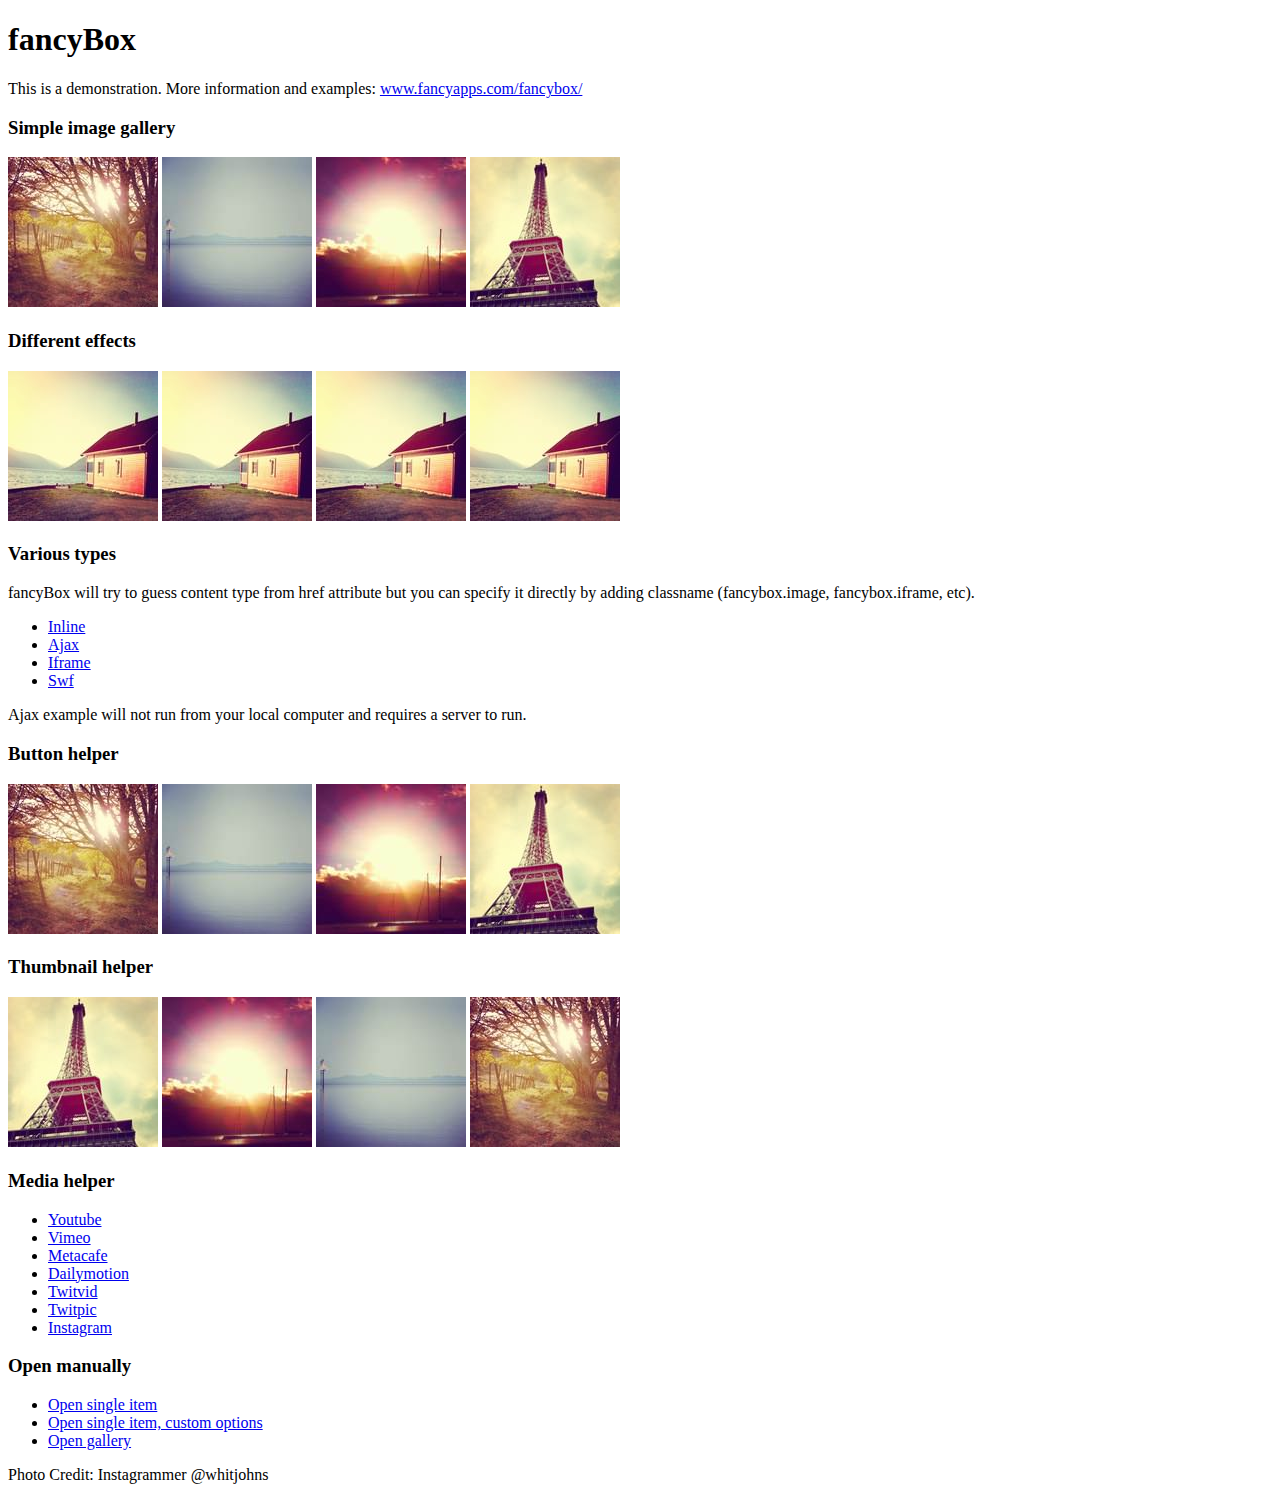
<file: js/fancybox/demo/index.html>
<!DOCTYPE html>
<html>
<head>
	<title>fancyBox - Fancy jQuery Lightbox Alternative | Demonstration</title>
	<meta http-equiv="Content-Type" content="text/html; charset=UTF-8" />

	<!-- Add jQuery library -->
	<script type="text/javascript" src="../lib/jquery-1.7.2.min.js"></script>

	<!-- Add mousewheel plugin (this is optional) -->
	<script type="text/javascript" src="../lib/jquery.mousewheel-3.0.6.pack.js"></script>

	<!-- Add fancyBox main JS and CSS files -->
	<script type="text/javascript" src="../source/jquery.fancybox.js?v=2.0.6"></script>
	<link rel="stylesheet" type="text/css" href="../source/jquery.fancybox.css?v=2.0.6" media="screen" />

	<!-- Add Button helper (this is optional) -->
	<link rel="stylesheet" type="text/css" href="../source/helpers/jquery.fancybox-buttons.css?v=1.0.2" />
	<script type="text/javascript" src="../source/helpers/jquery.fancybox-buttons.js?v=1.0.2"></script>

	<!-- Add Thumbnail helper (this is optional) -->
	<link rel="stylesheet" type="text/css" href="../source/helpers/jquery.fancybox-thumbs.css?v=1.0.2" />
	<script type="text/javascript" src="../source/helpers/jquery.fancybox-thumbs.js?v=1.0.2"></script>

	<!-- Add Media helper (this is optional) -->
	<script type="text/javascript" src="../source/helpers/jquery.fancybox-media.js?v=1.0.0"></script>

	<script type="text/javascript">
		$(document).ready(function() {
			/*
			 *  Simple image gallery. Uses default settings
			 */

			$('.fancybox').fancybox();

			/*
			 *  Different effects
			 */

			// Change title type, overlay opening speed and opacity
			$(".fancybox-effects-a").fancybox({
				helpers: {
					title : {
						type : 'outside'
					},
					overlay : {
						speedIn : 500,
						opacity : 0.95
					}
				}
			});

			// Disable opening and closing animations, change title type
			$(".fancybox-effects-b").fancybox({
				openEffect  : 'none',
				closeEffect	: 'none',

				helpers : {
					title : {
						type : 'over'
					}
				}
			});

			// Set custom style, close if clicked, change title type and overlay color
			$(".fancybox-effects-c").fancybox({
				wrapCSS    : 'fancybox-custom',
				closeClick : true,

				helpers : {
					title : {
						type : 'inside'
					},
					overlay : {
						css : {
							'background-color' : '#eee'
						}
					}
				}
			});

			// Remove padding, set opening and closing animations, close if clicked and disable overlay
			$(".fancybox-effects-d").fancybox({
				padding: 0,

				openEffect : 'elastic',
				openSpeed  : 150,

				closeEffect : 'elastic',
				closeSpeed  : 150,

				closeClick : true,

				helpers : {
					overlay : null
				}
			});

			/*
			 *  Button helper. Disable animations, hide close button, change title type and content
			 */

			$('.fancybox-buttons').fancybox({
				openEffect  : 'none',
				closeEffect : 'none',

				prevEffect : 'none',
				nextEffect : 'none',

				closeBtn  : false,

				helpers : {
					title : {
						type : 'inside'
					},
					buttons	: {}
				},

				afterLoad : function() {
					this.title = 'Image ' + (this.index + 1) + ' of ' + this.group.length + (this.title ? ' - ' + this.title : '');
				}
			});


			/*
			 *  Thumbnail helper. Disable animations, hide close button, arrows and slide to next gallery item if clicked
			 */

			$('.fancybox-thumbs').fancybox({
				prevEffect : 'none',
				nextEffect : 'none',

				closeBtn  : false,
				arrows    : false,
				nextClick : true,

				helpers : {
					thumbs : {
						width  : 50,
						height : 50
					}
				}
			});

			/*
			 *  Media helper. Group items, disable animations, hide arrows, enable media and button helpers.
			*/
			$('.fancybox-media')
				.attr('rel', 'media-gallery')
				.fancybox({
					openEffect : 'none',
					closeEffect : 'none',
					prevEffect : 'none',
					nextEffect : 'none',

					arrows : false,
					helpers : {
						media : {},
						buttons : {}
					}
				});

			/*
			 *  Open manually
			 */

			$("#fancybox-manual-a").click(function() {
				$.fancybox.open('1_b.jpg');
			});

			$("#fancybox-manual-b").click(function() {
				$.fancybox.open({
					href : 'iframe.html',
					type : 'iframe',
					padding : 5
				});
			});

			$("#fancybox-manual-c").click(function() {
				$.fancybox.open([
					{
						href : '1_b.jpg',
						title : 'My title'
					}, {
						href : '2_b.jpg',
						title : '2nd title'
					}, {
						href : '3_b.jpg'
					}
				], {
					helpers : {
						thumbs : {
							width: 75,
							height: 50
						}
					}
				});
			});


		});
	</script>
	<style type="text/css">
		.fancybox-custom .fancybox-skin {
			box-shadow: 0 0 50px #222;
		}
	</style>
</head>
<body>
	<h1>fancyBox</h1>

	<p>This is a demonstration. More information and examples: <a href="http://fancyapps.com/fancybox/">www.fancyapps.com/fancybox/</a></p>

	<h3>Simple image gallery</h3>
	<p>
		<a class="fancybox" href="1_b.jpg" data-fancybox-group="gallery" title="Lorem ipsum dolor sit amet"><img src="1_s.jpg" alt="" /></a>

		<a class="fancybox" href="2_b.jpg" data-fancybox-group="gallery" title="Etiam quis mi eu elit temp"><img src="2_s.jpg" alt="" /></a>

		<a class="fancybox" href="3_b.jpg" data-fancybox-group="gallery" title="Cras neque mi, semper leon"><img src="3_s.jpg" alt="" /></a>

		<a class="fancybox" href="4_b.jpg" data-fancybox-group="gallery" title="Sed vel sapien vel sem uno"><img src="4_s.jpg" alt="" /></a>
	</p>

	<h3>Different effects</h3>
	<p>
		<a class="fancybox-effects-a" href="5_b.jpg" title="Lorem ipsum dolor sit amet, consectetur adipiscing elit"><img src="5_s.jpg" alt="" /></a>

		<a class="fancybox-effects-b" href="5_b.jpg" title="Lorem ipsum dolor sit amet, consectetur adipiscing elit"><img src="5_s.jpg" alt="" /></a>

		<a class="fancybox-effects-c" href="5_b.jpg" title="Lorem ipsum dolor sit amet, consectetur adipiscing elit"><img src="5_s.jpg" alt="" /></a>

		<a class="fancybox-effects-d" href="5_b.jpg" title="Lorem ipsum dolor sit amet, consectetur adipiscing elit"><img src="5_s.jpg" alt="" /></a>
	</p>

	<h3>Various types</h3>
	<p>
		fancyBox will try to guess content type from href attribute but you can specify it directly by adding classname (fancybox.image, fancybox.iframe, etc).
	</p>
	<ul>
		<li><a class="fancybox" href="#inline1" title="Lorem ipsum dolor sit amet">Inline</a></li>
		<li><a class="fancybox fancybox.ajax" href="ajax.txt">Ajax</a></li>
		<li><a class="fancybox fancybox.iframe" href="iframe.html">Iframe</a></li>
		<li><a class="fancybox" href="http://www.adobe.com/jp/events/cs3_web_edition_tour/swfs/perform.swf">Swf</a></li>
	</ul>

	<div id="inline1" style="width:400px;display: none;">
		<h3>Etiam quis mi eu elit</h3>
		<p>
			Lorem ipsum dolor sit amet, consectetur adipiscing elit. Etiam quis mi eu elit tempor facilisis id et neque. Nulla sit amet sem sapien. Vestibulum imperdiet porta ante ac ornare. Nulla et lorem eu nibh adipiscing ultricies nec at lacus. Cras laoreet ultricies sem, at blandit mi eleifend aliquam. Nunc enim ipsum, vehicula non pretium varius, cursus ac tortor. Vivamus fringilla congue laoreet. Quisque ultrices sodales orci, quis rhoncus justo auctor in. Phasellus dui eros, bibendum eu feugiat ornare, faucibus eu mi. Nunc aliquet tempus sem, id aliquam diam varius ac. Maecenas nisl nunc, molestie vitae eleifend vel, iaculis sed magna. Aenean tempus lacus vitae orci posuere porttitor eget non felis. Donec lectus elit, aliquam nec eleifend sit amet, vestibulum sed nunc.
		</p>
	</div>

	<p>
		Ajax example will not run from your local computer and requires a server to run.
	</p>

	<h3>Button helper</h3>
	<p>
		<a class="fancybox-buttons" data-fancybox-group="button" href="1_b.jpg"><img src="1_s.jpg" alt="" /></a>

		<a class="fancybox-buttons" data-fancybox-group="button" href="2_b.jpg"><img src="2_s.jpg" alt="" /></a>

		<a class="fancybox-buttons" data-fancybox-group="button" href="3_b.jpg"><img src="3_s.jpg" alt="" /></a>

		<a class="fancybox-buttons" data-fancybox-group="button" href="4_b.jpg"><img src="4_s.jpg" alt="" /></a>
	</p>

	<h3>Thumbnail helper</h3>
	<p>
		<a class="fancybox-thumbs" data-fancybox-group="thumb" href="4_b.jpg"><img src="4_s.jpg" alt="" /></a>

		<a class="fancybox-thumbs" data-fancybox-group="thumb" href="3_b.jpg"><img src="3_s.jpg" alt="" /></a>

		<a class="fancybox-thumbs" data-fancybox-group="thumb" href="2_b.jpg"><img src="2_s.jpg" alt="" /></a>

		<a class="fancybox-thumbs" data-fancybox-group="thumb" href="1_b.jpg"><img src="1_s.jpg" alt="" /></a>
	</p>

	<h3>Media helper</h3>
	<ul>
		<li><a class="fancybox-media" href="http://www.youtube.com/watch?v=opj24KnzrWo">Youtube</a></li>
		<li><a class="fancybox-media" href="http://vimeo.com/25634903">Vimeo</a></li>
		<li><a class="fancybox-media" href="http://www.metacafe.com/watch/7635964/">Metacafe</a></li>
		<li><a class="fancybox-media" href="http://www.dailymotion.com/video/xoeylt_electric-guest-this-head-i-hold_music">Dailymotion</a></li>
		<li><a class="fancybox-media" href="http://twitvid.com/QY7MD">Twitvid</a></li>
		<li><a class="fancybox-media" href="http://twitpic.com/7p93st">Twitpic</a></li>
		<li><a class="fancybox-media" href="http://instagr.am/p/IejkuUGxQn">Instagram</a></li>
	</ul>

	<h3>Open manually</h3>
	<ul>
		<li><a id="fancybox-manual-a" href="javascript:;">Open single item</a></li>
		<li><a id="fancybox-manual-b" href="javascript:;">Open single item, custom options</a></li>
		<li><a id="fancybox-manual-c" href="javascript:;">Open gallery</a></li>
	</ul>

	<p>
		Photo Credit: Instagrammer @whitjohns
	</p>
</body>
</html>
</file>
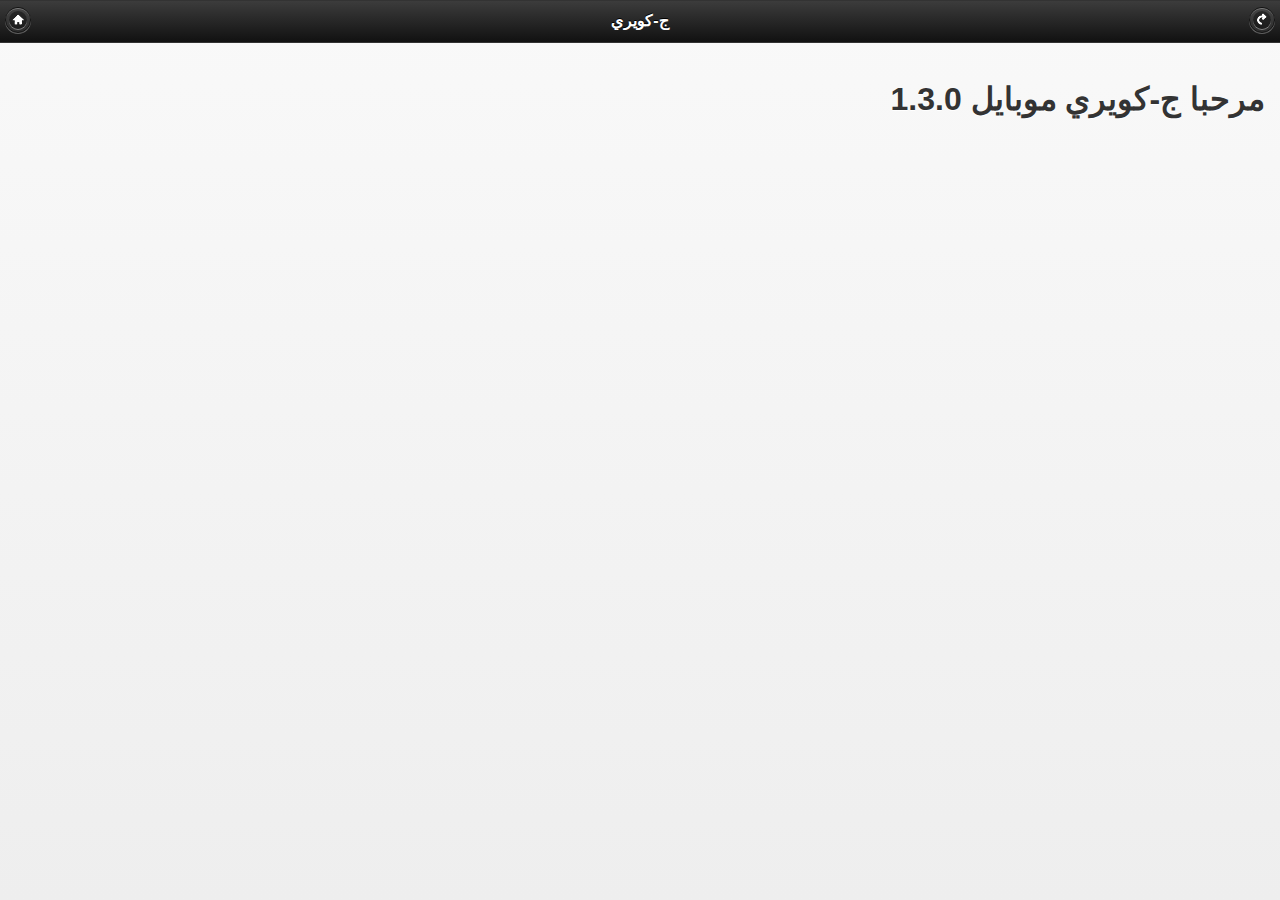
<file: js/rtl/sample.htm>
﻿<!DOCTYPE html>
<html>
<head>
    <meta charset="utf-8">
    <title>jQuery Mobile 1.3.0 RTL</title>
    <meta name="viewport" content="width=device-width, initial-scale=1">
    <link rel="stylesheet" href="rtl.jquery.mobile-1.3.0.min.css" />
    <script src="http://code.jquery.com/jquery-1.9.1.min.js"></script>
    <script src="rtl.jquery.mobile-1.3.0.min.js"></script>
</head>
<body>
    <div data-role="page">
        <div data-role="header">
            <h1>ج-كويري</h1>
            <a href="/" data-icon="back" data-rel="back" data-iconpos="notext">رجوع</a>
            <a href="/" data-icon="home" data-iconpos="notext">الرئيسية</a>
        </div>
        <div data-role="content">
            <h1>مرحبا ج-كويري موبايل 1.3.0</h1>
        </div>
    </div>
</body>
</html>
</file>
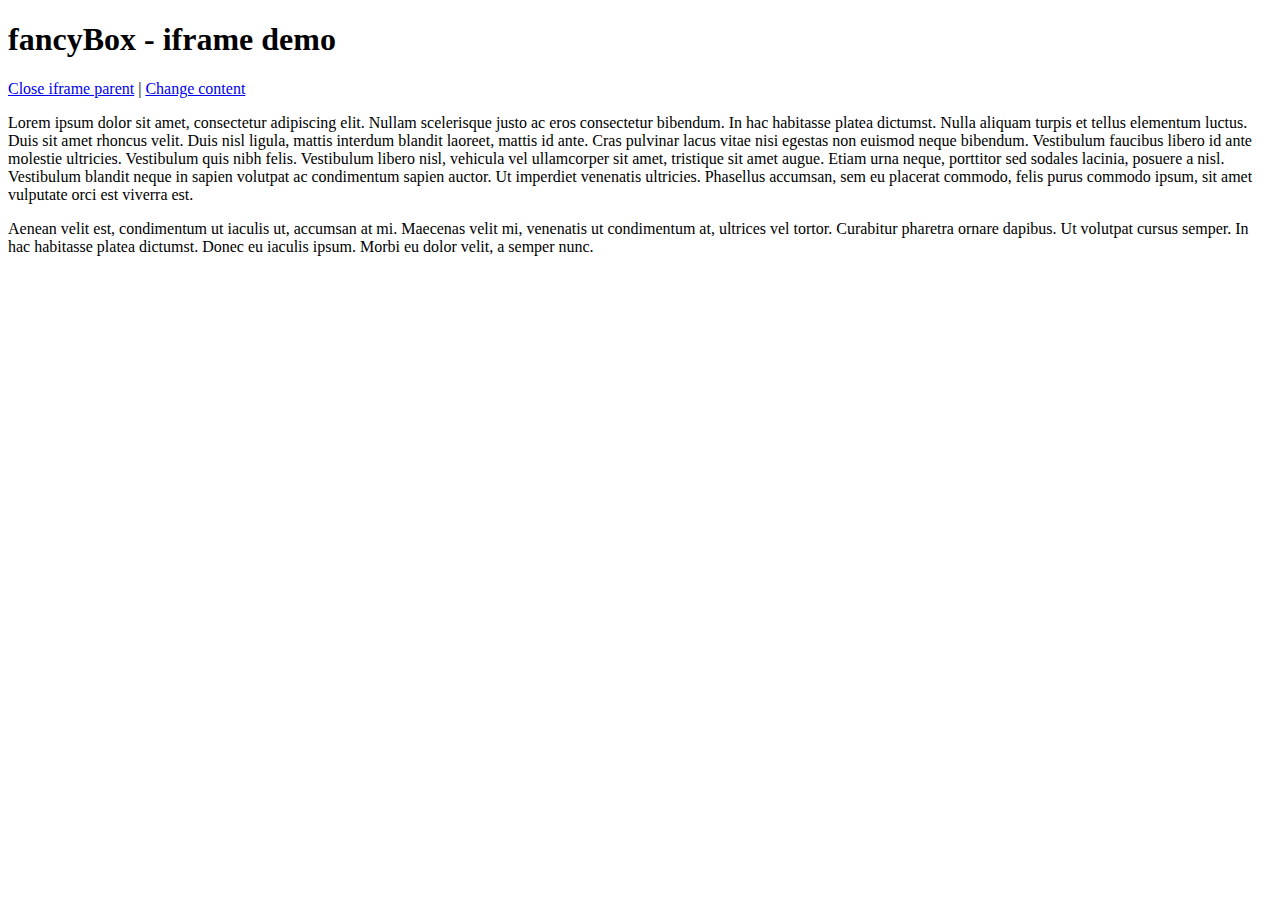
<file: js/fancybox/demo/iframe.html>
<!DOCTYPE html>
<html>
<head>
	<title>fancyBox - iframe demo</title>
	<meta http-equiv="Content-Type" content="text/html; charset=UTF-8" />
</head>
<body>
	<h1>fancyBox - iframe demo</h1>

	<p>
		<a href="javascript:parent.jQuery.fancybox.close();">Close iframe parent</a>

		|

		<a href="javascript:parent.jQuery.fancybox.open({href : '1_b.jpg', title : 'My title'});">Change content</a>
	</p>

	<p>
		Lorem ipsum dolor sit amet, consectetur adipiscing elit. Nullam scelerisque justo ac eros consectetur bibendum. In hac habitasse platea dictumst. Nulla aliquam turpis et tellus elementum luctus. Duis sit amet rhoncus velit. Duis nisl ligula, mattis interdum blandit laoreet, mattis id ante. Cras pulvinar lacus vitae nisi egestas non euismod neque bibendum. Vestibulum faucibus libero id ante molestie ultricies. Vestibulum quis nibh felis. Vestibulum libero nisl, vehicula vel ullamcorper sit amet, tristique sit amet augue. Etiam urna neque, porttitor sed sodales lacinia, posuere a nisl. Vestibulum blandit neque in sapien volutpat ac condimentum sapien auctor. Ut imperdiet venenatis ultricies. Phasellus accumsan, sem eu placerat commodo, felis purus commodo ipsum, sit amet vulputate orci est viverra est.
	</p>

	<p>
		Aenean velit est, condimentum ut iaculis ut, accumsan at mi. Maecenas velit mi, venenatis ut condimentum at, ultrices vel tortor. Curabitur pharetra ornare dapibus. Ut volutpat cursus semper. In hac habitasse platea dictumst. Donec eu iaculis ipsum. Morbi eu dolor velit, a semper nunc.
	</p>
</body>
</html>
</file>
